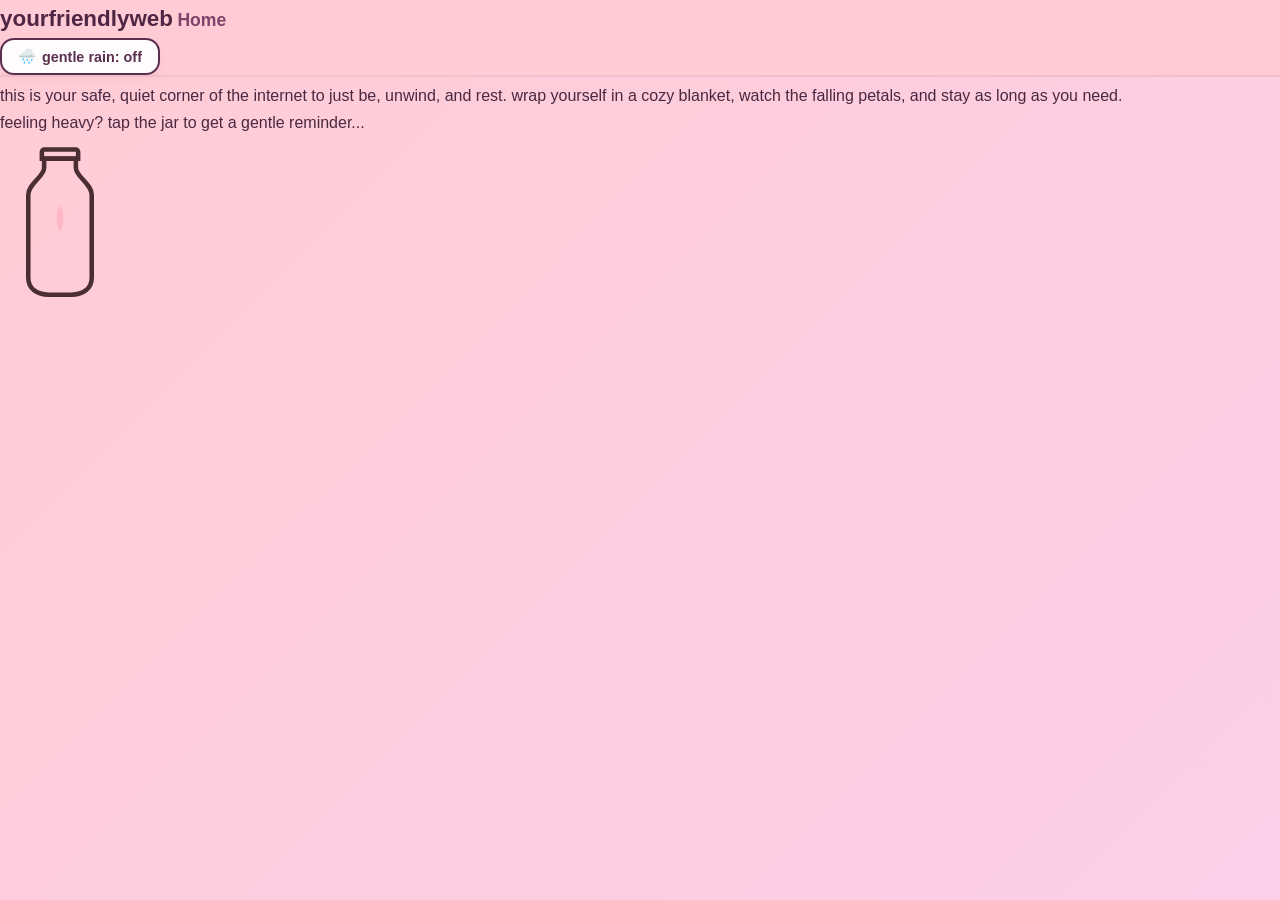
<file: index.html>
<!DOCTYPE html>
<html lang="en">
<head>
    <meta charset="utf-8" />
    <meta name="viewport" content="width=device-width, initial-scale=1.0" />
    <title>Home Page - yourfriendlyweb</title>
    
    <link rel="preconnect" href="https://fonts.googleapis.com">
    <link rel="preconnect" href="https://fonts.gstatic.com" crossorigin>
    <link href="https://fonts.googleapis.com/css2?family=Comfortaa:wght@400;700&display=swap" rel="stylesheet">
    
    <link rel="stylesheet" href="css/site.css" />
</head>
<body>
    <div id="petals-container"></div>

    <header class="top-navbar">
        <div class="nav-container">
            <span class="navbar-brand">yourfriendlyweb</span>
            <span class="nav-link">Home</span>
            
            <button id="btn-rain" class="audio-toggle-btn">
                <span>🌧️</span> gentle rain: off
            </button>
        </div>
    </header>

    <div class="main-layout-container">
        <main role="main">
            
            <div class="glass-card">
                <h1>Welcome to yourfriendlyweb!</h1>
                <p class="subtitle">✿ take a deep breath and let your worries drift away ✿</p>
                
                <p class="description">
                    this is your safe, quiet corner of the internet to just be, unwind, and rest. 
                    wrap yourself in a cozy blanket, watch the falling petals, and stay as long as you need.
                </p>

                <p class="tap-instruction">feeling heavy? tap the jar to get a gentle reminder...</p>
                
                <div id="jar-container">
                    <svg width="120" height="170" viewBox="0 0 100 150" xmlns="http://www.w3.org/2000/svg">
                        <rect x="34" y="12" width="32" height="8" rx="2" fill="none" stroke="#4a2e32" stroke-width="4"/>
                        <line x1="32" y1="20" x2="68" y2="20" stroke="#4a2e32" stroke-width="4"/>
                        <path d="M36,20 L36,28 C36,36 22,42 22,52 L22,125 C22,135 30,140 40,140 L60,140 C70,140 78,135 78,125 L78,52 C78,42 64,36 64,28 L64,20 Z" fill="none" stroke="#4a2e32" stroke-width="4" stroke-linejoin="round"/>
                        <path d="M50,85 Q44,72 50,60 Q56,72 50,85 Z" fill="#ffb7c5"/>
                    </svg>
                </div>
            </div>

        </main>
    </div>

    <div id="thought-modal" class="modal" style="display: none;">
        <div class="modal-content">
            <span class="flower-icon">✿</span>
            <p id="modal-thought-text">Loading a gentle thought...</p>
            <div class="modal-buttons">
                <button id="btn-next-leaf" class="btn-action">pick another leaf 🍃</button>
                <button id="btn-close-box" class="btn-close">close box ✿</button>
</file>
<file: css/site.css>
/* --- Clean Aesthetic Architectural Base Setup --- */
* {
    box-sizing: border-box;
    margin: 0;
    padding: 0;
    font-family: 'Segoe UI', Tahoma, Geneva, Verdana, sans-serif !important;
    -webkit-font-smoothing: antialiased;
    -moz-osx-font-smoothing: grayscale;
}

html, body {
    height: 100%;
}

body {
    color: #4a2840;
    line-height: 1.7;
    background: linear-gradient(135deg, #ffccd5, #fbcfe8, #ffdae0, #e8d5ff, #ffe3cb);
    background-size: 400% 400%;
    animation: lofiSkyAnimation 25s ease infinite;
    display: flex;
    flex-direction: column;
    overflow-x: hidden;
}

@keyframes lofiSkyAnimation {
    0% {
        background-position: 0% 50%;
    }

    50% {
        background-position: 100% 50%;
    }

    100% {
        background-position: 0% 50%;
    }
}

/* --- Fixed Top Horizontal Header Panel Bar Line Row --- */
header {
    position: fixed !important;
    top: 0;
    left: 0;
    width: 100%;
    z-index: 100000;
    background: #ffccd5 !important;
    border-bottom: 2px solid rgba(90, 48, 78, 0.08);
}

.navbar {
    background: transparent !important;
    border: none !important;
    box-shadow: none !important;
    padding: 14px 0 !important;
}

.navbar-custom-container {
    display: flex;
    justify-content: space-between;
    align-items: center;
    width: 100%;
    padding: 0 30px;
}

.nav-left-group {
    display: flex;
    align-items: center;
    gap: 20px;
}

.navbar-brand {
    font-weight: 900 !important;
    color: #4e2643 !important;
    font-size: 1.4rem !important;
    text-decoration: none;
}

.nav-link {
    font-weight: 700 !important;
    color: #7d446a !important;
    text-decoration: none;
    font-size: 1.1rem;
}

/* --- Audio Module Toggles Container --- */
.top-right-audio-deck {
    display: flex !important;
    gap: 12px !important;
}

.audio-toggle-btn {
    background: rgba(255, 255, 255, 0.95);
    border: 2.5px solid #5a304e;
    color: #5a304e;
    padding: 8px 16px;
    font-size: 0.9rem;
    font-weight: 800;
    border-radius: 14px;
    cursor: pointer;
    display: flex;
    align-items: center;
    gap: 6px;
    box-shadow: 0 4px 10px rgba(90, 48, 78, 0.04);
    transition: all 0.2s ease;
}

    .audio-toggle-btn:hover {
        background: #fff;
        transform: translateY(-1px);
    }

    .audio-toggle-btn.playing {
        background: #5a304e;
        color: white;
    }

/* --- Atmospheric Particle Effects --- */
.sakura-rain-container {
    position: fixed;
    top: 0;
    left: 0;
    width: 100vw;
    height: 100vh;
    z-index: 1;
    pointer-events: none;
}

.sakura-petal {
    position: absolute;
    background: linear-gradient(to bottom right, #ffb3c6, #ff80a0);
    border-radius: 50% 0 50% 50%;
    animation: fallAndSway linear forwards;
}

@keyframes fallAndSway {
    0% {
        transform: translateY(-20px) rotate(0deg) translateX(0);
    }

    50% {
        transform: translateY(50vh) rotate(180deg) translateX(25px);
    }

    100% {
        transform: translateY(105vh) rotate(360deg) translateX(-15px);
    }
}

.sparkle-star {
    position: fixed;
    width: 12px;
    height: 12px;
    background: #fff;
    clip-path: polygon(50% 0%, 61% 35%, 98% 35%, 68% 57%, 79% 91%, 50% 70%, 21% 91%, 32% 57%, 2% 35%, 39% 35%);
    z-index: 1;
    opacity: 0.4;
    animation: starPulse 3s ease-in-out infinite alternate;
    pointer-events: none;
}

.s1 {
    top: 18%;
    left: 10%;
}

.s2 {
    bottom: 22%;
    right: 12%;
}

.s3 {
    top: 72%;
    left: 7%;
}

@keyframes starPulse {
    0% {
        transform: scale(0.7);
        opacity: 0.3;
    }

    100% {
        transform: scale(1.3);
        opacity: 0.8;
    }
}

/* --- Central Panel Board Wrap --- */
.welcome-container {
    display: flex;
    justify-content: center;
    align-items: center;
    flex: 1 0 auto;
    padding: 140px 24px 60px;
    z-index: 10;
    position: relative;
}

.lofi-frosted-panel {
    background: rgba(255, 248, 249, 0.72);
    backdrop-filter: blur(18px);
    -webkit-backdrop-filter: blur(18px);
    border: 1px solid rgba(255, 255, 255, 0.85);
    border-radius: 32px;
    padding: 55px 45px;
    max-width: 820px;
    width: 100%;
    text-align: center;
    box-shadow: 0 16px 40px rgba(90, 48, 78, 0.03);
}

.lofi-main-title {
    font-size: calc(1.8rem + 1.2vw);
    color: #4e2643;
    font-weight: 850;
    letter-spacing: -0.025em;
    margin-bottom: 12px;
    line-height: 1.2;
}

.lofi-subtitle {
    font-size: 1.15rem;
    color: #ba5774;
    font-weight: 800;
    margin-bottom: 30px;
}

.lofi-body {
    font-size: 1.15rem;
    color: #5a3c52;
    font-weight: 700;
    max-width: 660px;
    margin: 0 auto;
}

/* --- Section Split Line Configuration --- */
.jar-section-wrapper {
    margin-top: 45px;
    border-top: 1px dashed rgba(90, 48, 78, 0.2);
    padding-top: 35px;
    display: flex;
    flex-direction: column;
    align-items: center;
    gap: 15px;
}

.jar-instruction {
    font-size: 1.1rem;
    color: #5a304e;
    font-weight: 800;
    font-style: italic;
    margin: 0;
}

/* --- Interactive Vector Jar Core Styles --- */
.comfort-jar-btn {
    background: transparent;
    border: none;
    cursor: pointer;
    display: inline-block;
    padding: 5px;
    border-radius: 32px;
    transition: transform 0.3s cubic-bezier(0.175, 0.885, 0.32, 1.275);
    outline: none;
    position: relative;
}

    .comfort-jar-btn:hover {
        transform: scale(1.06) rotate(1deg);
    }

    .comfort-jar-btn:active {
        transform: scale(0.97);
    }

.jar-svg-graphic {
    width: 155px;
    height: 190px;
    display: block;
}

/* --- Pop-up Dialog Overlay Container Box --- */
.comfort-modal-overlay {
    position: fixed;
    top: 0;
    left: 0;
    width: 100vw;
    height: 100vh;
    background: rgba(74, 40, 64, 0.3);
    backdrop-filter: blur(6px);
    -webkit-backdrop-filter: blur(6px);
    z-index: 999999;
    display: flex;
    align-items: center;
    justify-content: center;
    opacity: 0;
    pointer-events: none;
    transition: opacity 0.25s ease;
}

    .comfort-modal-overlay.active {
        opacity: 1;
        pointer-events: auto;
    }

.comfort-card {
    background: #fff5f7;
    border: 3.5px solid #5a304e;
    border-radius: 32px;
    padding: 45px 40px;
    max-width: 580px;
    width: 90%;
    text-align: center;
    box-shadow: 0 24px 60px rgba(74, 40, 64, 0.15);
    transform: translateY(20px);
    transition: transform 0.25s cubic-bezier(0.175, 0.885, 0.32, 1.275);
}

.comfort-modal-overlay.active .comfort-card {
    transform: translateY(0);
}

.comfort-message-text {
    font-size: 1.35rem;
    color: #401f36;
    font-weight: 700;
    line-height: 1.6;
    margin-bottom: 35px;
    transition: opacity 0.15s ease-in-out;
}

.card-buttons {
    display: flex;
    gap: 16px;
    justify-content: center;
    align-items: center;
}

.btn-card-action {
    border: none;
    padding: 14px 28px;
    font-size: 1rem;
    font-weight: 800;
    border-radius: 16px;
    cursor: pointer;
    transition: all 0.2s ease;
    display: inline-block;
    white-space: nowrap;
}

    .btn-card-action.primary {
        background: #71435f;
        color: white;
        border: 2.5px solid #5a304e;
    }

        .btn-card-action.primary:hover {
            background: #5a304e;
            transform: translateY(-1px);
        }

    .btn-card-action.secondary {
        background: #fdf0f3;
        color: #71435f;
        border: 2.5px solid #5a304e;
    }

        .btn-card-action.secondary:hover {
            background: #fbe2e7;
            transform: translateY(-1px);
        }

/* --- Base Level Footer Layer --- */
.lofi-footer {
    flex-shrink: 0;
    padding: 25px 0;
    text-align: center;
    color: #7d446a;
    font-size: 0.95rem;
    font-weight: 800;
    z-index: 10;
    position: relative;
    width: 100%;
    clear: both;
}
</file>
